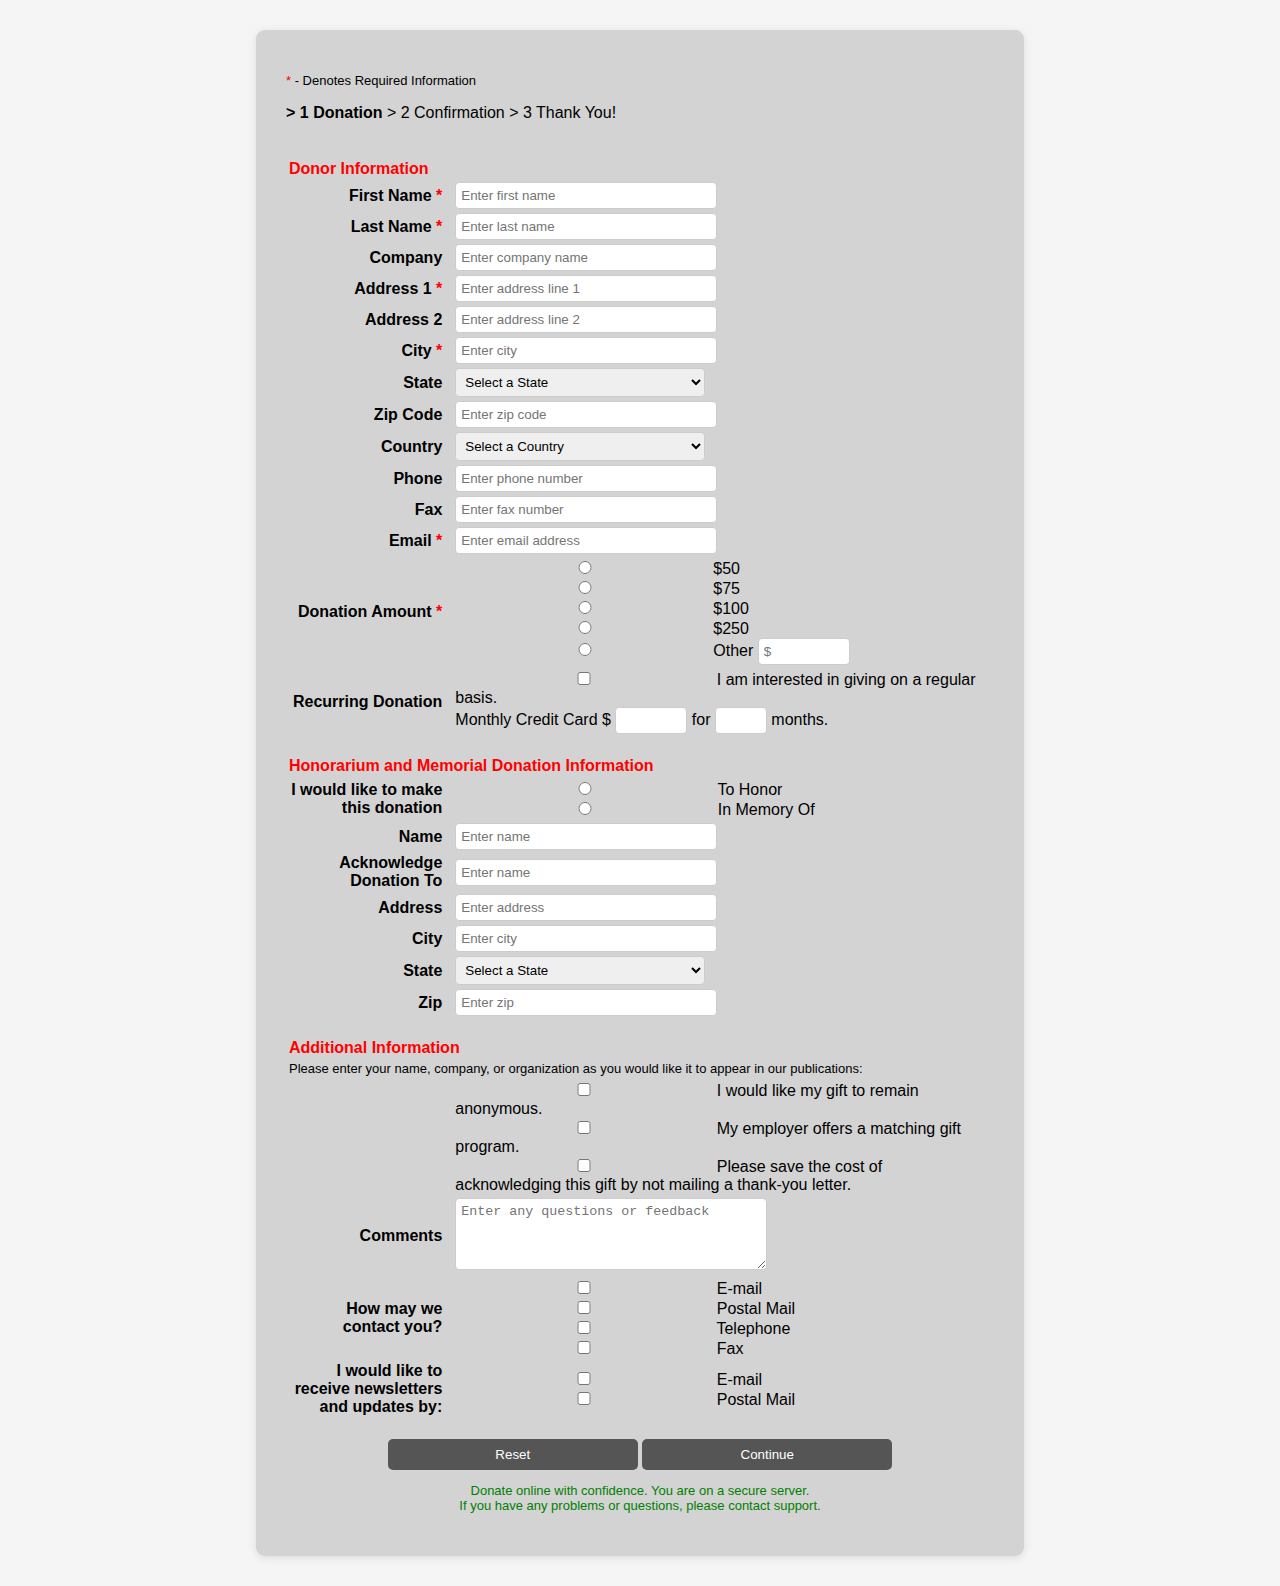
<file: index.html>
<!DOCTYPE html>
<html>

<head>
    <title>Donation Form</title>
    <style>
        body {
            margin-left: 20%;
            margin-right: 20%;
            background-color: #f5f5f5;
            font-family: Arial, sans-serif;
        }

        .container {
            max-width: 800px;
            margin: 30px auto;
            background-color: lightgrey;
            padding: 30px;
            border-radius: 9px;
            box-shadow: 0 2px 10px rgba(0, 0, 0, 0.1);
        }

        table {
            margin-left: auto;
            margin-right: auto;
        }

        .right-align {
            text-align: right;
            font-weight: bold;
            padding-right: 10px;
        }

        #header1 {
            font-size: small;
        }

        #header2 {
            font-weight: bold;
        }

        input,
        select,
        textarea {
            padding: 5px;
            width: 250px;
            border-radius: 4px;
            border: 1px solid #ccc;
        }

        textarea {
            width: 300px;
            height: 60px;
        }

        .section-title {
            color: red;
            font-weight: bold;
            padding-top: 20px;
        }

        .button-container {
            text-align: center;
            padding-top: 20px;
        }

        input[type="submit"],
        input[type="reset"] {
            background-color: #555;
            color: white;
            padding: 8px 15px;
            border: none;
            border-radius: 5px;
            cursor: pointer;
        }

            input[type="submit"]:hover,
            input[type="reset"]:hover {
                background-color: #333;
            }

        .note {
            font-size: small;
            color: green;
            text-align: center;
            margin-top: 10px;
        }

        .small-text {
            font-size: small;
        }
    </style>
</head>

<body>
    <div class="container">
        <p id="header1"><span style="color:red">*</span> - Denotes Required Information</p>
        <p><span id="header2">> 1 Donation</span> > 2 Confirmation > 3 Thank You!</p>

        <form>
            <table>
                <!-- Donor Information -->
                <tr>
                    <td colspan="2" class="section-title">Donor Information</td>
                </tr>

                <tr>
                    <td class="right-align">First Name <span style="color:red">*</span></td>
                    <td><input type="text" placeholder="Enter first name"></td>
                </tr>

                <tr>
                    <td class="right-align">Last Name <span style="color:red">*</span></td>
                    <td><input type="text" placeholder="Enter last name"></td>
                </tr>

                <tr>
                    <td class="right-align">Company</td>
                    <td><input type="text" placeholder="Enter company name"></td>
                </tr>

                <tr>
                    <td class="right-align">Address 1 <span style="color:red">*</span></td>
                    <td><input type="text" placeholder="Enter address line 1"></td>
                </tr>

                <tr>
                    <td class="right-align">Address 2</td>
                    <td><input type="text" placeholder="Enter address line 2"></td>
                </tr>

                <tr>
                    <td class="right-align">City <span style="color:red">*</span></td>
                    <td><input type="text" placeholder="Enter city"></td>
                </tr>

                <tr>
                    <td class="right-align">State</td>
                    <td>
                        <select>
                            <option selected disabled>Select a State</option>
                            <option>New York</option>
                            <option>California</option>
                            <option>Texas</option>
                            <option>Florida</option>
                        </select>
                    </td>
                </tr>

                <tr>
                    <td class="right-align">Zip Code</td>
                    <td><input type="text" placeholder="Enter zip code"></td>
                </tr>

                <tr>
                    <td class="right-align">Country</td>
                    <td>
                        <select>
                            <option selected disabled>Select a Country</option>
                            <option>Bangladesh</option>
                            <option>USA</option>
                            <option>UK</option>
                            <option>India</option>
                        </select>
                    </td>
                </tr>

                <tr>
                    <td class="right-align">Phone</td>
                    <td><input type="text" placeholder="Enter phone number"></td>
                </tr>

                <tr>
                    <td class="right-align">Fax</td>
                    <td><input type="text" placeholder="Enter fax number"></td>
                </tr>

                <tr>
                    <td class="right-align">Email <span style="color:red">*</span></td>
                    <td><input type="email" placeholder="Enter email address"></td>
                </tr>

                <tr>
                    <td class="right-align">Donation Amount <span style="color:red">*</span></td>
                    <td>
                        <input type="radio" name="amount">$50
                        <input type="radio" name="amount">$75
                        <input type="radio" name="amount">$100
                        <input type="radio" name="amount">$250
                        <input type="radio" name="amount">Other
                        <input type="text" placeholder="$" style="width:80px;">
                    </td>
                </tr>

                <tr>
                    <td class="right-align">Recurring Donation</td>
                    <td>
                        <input type="checkbox"> I am interested in giving on a regular basis.<br>
                        Monthly Credit Card $
                        <input type="text" style="width:60px;"> for
                        <input type="text" style="width:40px;"> months.
                    </td>
                </tr>

                <!-- Honorarium Section -->
                <tr>
                    <td colspan="2" class="section-title">Honorarium and Memorial Donation Information</td>
                </tr>
                <tr>
                    <td class="right-align">I would like to make this donation</td>
                    <td>
                        <input type="radio" name="honor"> To Honor
                        <input type="radio" name="honor"> In Memory Of
                    </td>
                </tr>
                <tr>
                    <td class="right-align">Name</td>
                    <td><input type="text" placeholder="Enter name"></td>
                </tr>
                <tr>
                    <td class="right-align">Acknowledge Donation To</td>
                    <td><input type="text" placeholder="Enter name"></td>
                </tr>
                <tr>
                    <td class="right-align">Address</td>
                    <td><input type="text" placeholder="Enter address"></td>
                </tr>
                <tr>
                    <td class="right-align">City</td>
                    <td><input type="text" placeholder="Enter city"></td>
                </tr>
                <tr>
                    <td class="right-align">State</td>
                    <td>
                        <select>
                            <option>Select a State</option>
                        </select>
                    </td>
                </tr>
                <tr>
                    <td class="right-align">Zip</td>
                    <td><input type="text" placeholder="Enter zip"></td>
                </tr>

                <!-- Additional Info -->
                <tr>
                    <td colspan="2" class="section-title">Additional Information</td>
                </tr>
                <tr>
                    <td colspan="2" class="small-text">
                        Please enter your name, company, or organization as you would like it to appear in our publications:
                    </td>
                </tr>

                <tr>
                    <td></td>
                    <td>
                        <input type="checkbox"> I would like my gift to remain anonymous. <br>
                        <input type="checkbox"> My employer offers a matching gift program. <br>
                        <input type="checkbox"> Please save the cost of acknowledging this gift by not mailing a thank-you letter.
                    </td>
                </tr>

                <tr>
                    <td class="right-align">Comments</td>
                    <td><textarea placeholder="Enter any questions or feedback"></textarea></td>
                </tr>

                <tr>
                    <td class="right-align">How may we contact you?</td>
                    <td>
                        <input type="checkbox"> E-mail
                        <input type="checkbox"> Postal Mail
                        <input type="checkbox"> Telephone
                        <input type="checkbox"> Fax
                    </td>
                </tr>

                <tr>
                    <td class="right-align">I would like to receive newsletters and updates by:</td>
                    <td>
                        <input type="checkbox"> E-mail
                        <input type="checkbox"> Postal Mail
                    </td>
                </tr>

                <tr>
                    <td colspan="2" class="button-container">
                        <input type="reset" value="Reset">
                        <input type="submit" value="Continue">
                    </td>
                </tr>
            </table>
        </form>

        <p class="note">
            Donate online with confidence. You are on a secure server.<br>
            If you have any problems or questions, please contact support.
        </p>
    </div>
</body>

</html>
</file>
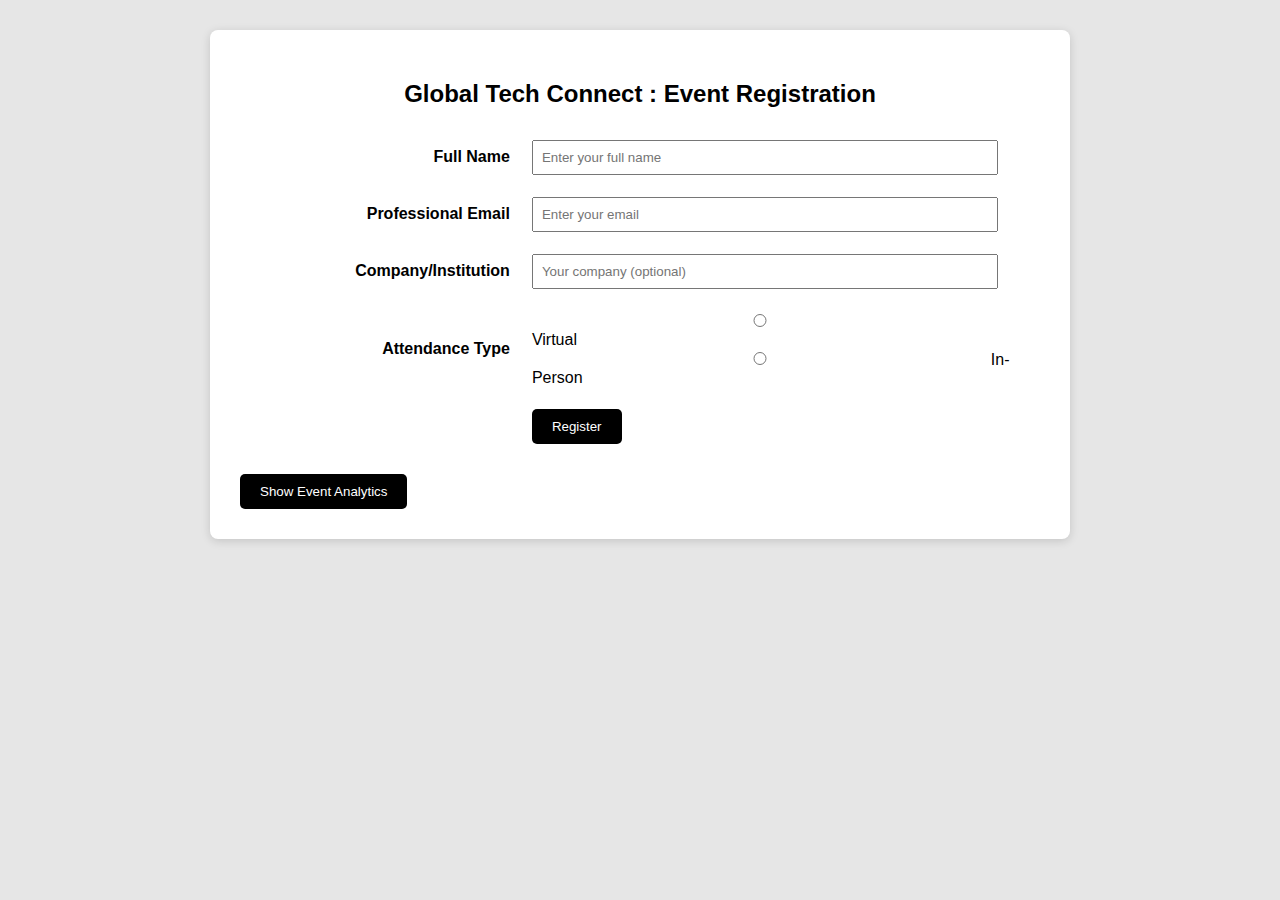
<file: Lab_Exam.html>
<!DOCTYPE html>
<html>

<head>
    <title>Event Registration : Global Tech Connect</title>

    <style>
        body {
            margin: 0;
            padding: 0;
            background-color: #e6e6e6;
            font-family: Arial, sans-serif;
        }

        .container {
            max-width: 800px;
            margin: 30px auto;
            background: white;
            padding: 30px;
            border-radius: 8px;
            box-shadow: 0 2px 10px rgba(0, 0, 0, 0.15);
        }

        h2 {
            text-align: center;
            margin-bottom: 20px;
        }

        table {
            width: 100%;
        }

        td {
            padding: 10px;
        }

        .right-align {
            text-align: right;
            font-weight: bold;
            width: 35%;
        }

        input, select {
            padding: 8px;
            width: 90%;
        }

        .error {
            color: red;
            font-size: 12px;
        }

        #statsPanel {
            margin-top: 20px;
            padding: 15px;
            display: none;
            background: #f9f9f9;
            border-left: 4px solid #333;
            border-radius: 5px;
        }

        button {
            padding: 10px 20px;
            background: black;
            color: white;
            border: none;
            cursor: pointer;
            border-radius: 5px;
        }

        button:hover {
            background: #333;
        }
    </style>
</head>

<body>

    <div class="container">

        <h2>Global Tech Connect : Event Registration</h2>

        <form id="regForm">

            <table>
                <tr>
                    <td class="right-align">Full Name</td>
                    <td>
                        <input type="text" id="fullName" placeholder="Enter your full name">
                        <div id="nameErr" class="error"></div>
                    </td>
                </tr>

                <tr>
                    <td class="right-align">Professional Email</td>
                    <td>
                        <input type="text" id="email" placeholder="Enter your email">
                        <div id="emailErr" class="error"></div>
                    </td>
                </tr>

                <tr>
                    <td class="right-align">Company/Institution</td>
                    <td>
                        <input type="text" id="company" placeholder="Your company (optional)">
                    </td>
                </tr>

                <tr>
                    <td class="right-align">Attendance Type</td>
                    <td>
                        <input type="radio" name="attend" value="Virtual"> Virtual
                        <input type="radio" name="attend" value="In-Person"> In-Person
                        <div id="attendErr" class="error"></div>
                    </td>
                </tr>

                <tr>
                    <td></td>
                    <td><button type="submit">Register</button></td>
                </tr>
            </table>
        </form>

        <br>

        <button id="toggleStats">Show Event Analytics</button>

        <div id="statsPanel">
            <h3>Event Analytics</h3>
            <p>Total Registrants: <span id="totalCount">0</span></p>
            <p>Virtual Attendees: <span id="virtualCount">0</span></p>
            <p>In-Person Attendees: <span id="inpersonCount">0</span></p>
        </div>

    </div>

    <script>
        let registrations = [];

        function validateName(name) {
            return name.length >= 6 && name.length <= 100;
        }


        function validateEmail(email) {
    if (!email.includes("@")) return false;

    let parts = email.split("@");
    if (parts.length !== 2) return false;

    let username = parts[0];
    let domain = parts[1];

    if (username.length < 1) return false;
    if (!domain.includes(".")) return false;

    let domainParts = domain.split(".");
    if (domainParts.length < 2) return false;
    if (domainParts[0].length < 1) return false;
    if (domainParts[1].length < 2) return false;

    return true;
}


        document.getElementById("regForm").addEventListener("submit", function (e) {
            e.preventDefault();

            let fullName = document.getElementById("fullName").value.trim();
            let email = document.getElementById("email").value.trim();
            let company = document.getElementById("company").value.trim();
            let attendance = document.querySelector("input[name='attend']:checked");

            let valid = true;

            if (!validateName(fullName)) {
                document.getElementById("nameErr").innerText = "Name must be between 6 and 100 characters.";
                valid = false;
            } else {
                document.getElementById("nameErr").innerText = "";
            }

            if (!validateEmail(email)) {
                document.getElementById("emailErr").innerText = "Please enter a valid professional email address.";
                valid = false;
            } else {
                document.getElementById("emailErr").innerText = "";
            }

            if (!attendance) {
                document.getElementById("attendErr").innerText = "Please select your attendance type.";
                valid = false;
            } else {
                document.getElementById("attendErr").innerText = "";
            }

            if (!valid) return;

            registrations.push({
                name: fullName,
                email: email,
                company: company,
                attendance: attendance.value
            });

            alert("Registration successful!");
            updateStats();
        });

        function updateStats() {
            document.getElementById("totalCount").innerText = registrations.length;

            let virtual = registrations.filter(x => x.attendance === "Virtual").length;
            let inperson = registrations.filter(x => x.attendance === "In-Person").length;

            document.getElementById("virtualCount").innerText = virtual;
            document.getElementById("inpersonCount").innerText = inperson;
        }

        document.getElementById("toggleStats").addEventListener("click", function () {
            let panel = document.getElementById("statsPanel");

            if (panel.style.display === "none") {
                panel.style.display = "block";
                this.innerText = "Hide Event Analytics";
            } else {
                panel.style.display = "none";
                this.innerText = "Show Event Analytics";
            }
        });
    </script>

</body>

</html>
</file>
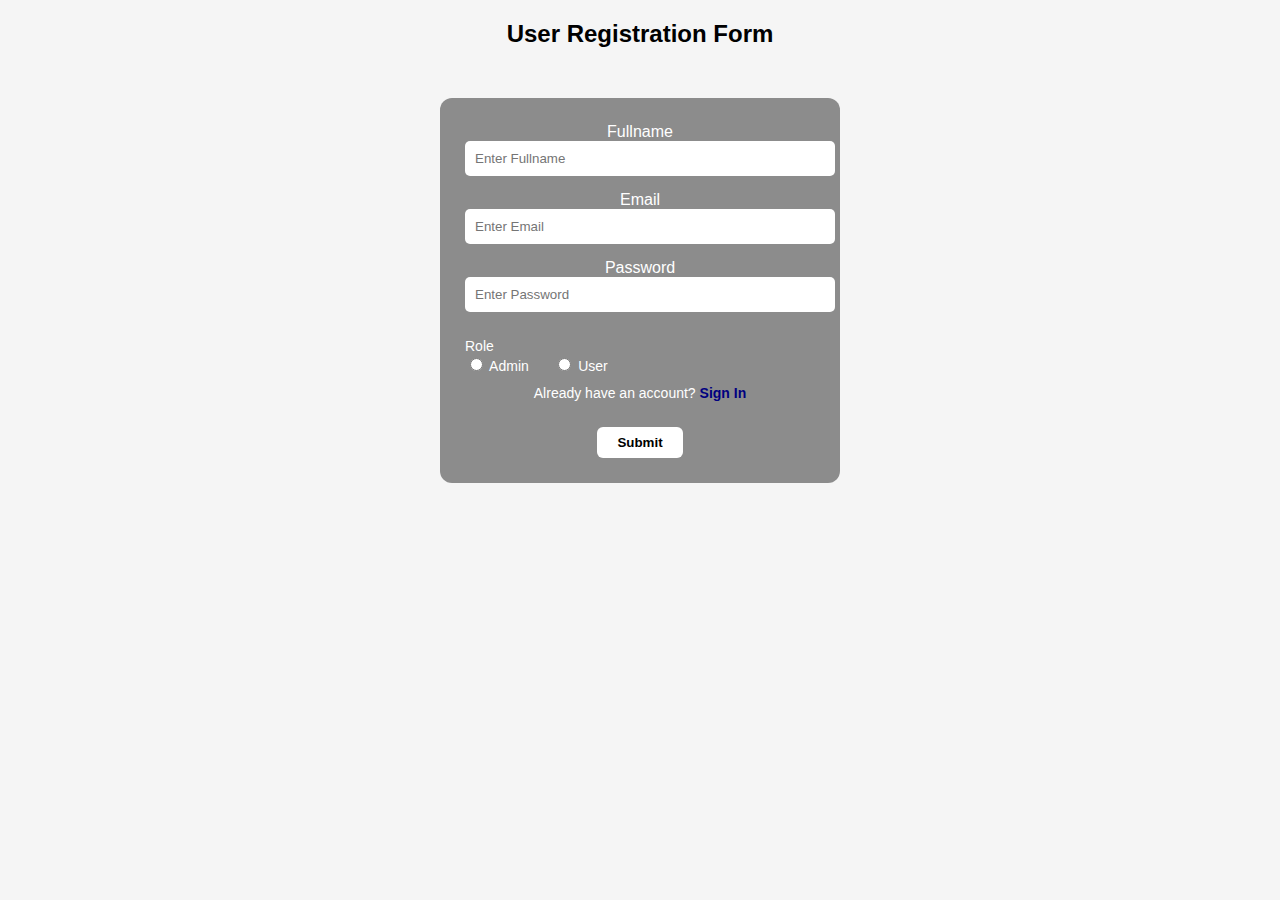
<file: lab_task_02.html>
<!DOCTYPE html>
<html lang="en">
<head>
<meta charset="UTF-8">
<title>User Registration Form</title>
<style>
    body {
        font-family: Arial, sans-serif;
        background-color: #f5f5f5;
        text-align: center;
    }

    .container {
        background-color: #8c8c8c;
        width: 350px;
        margin: 50px auto;
        padding: 25px;
        border-radius: 12px;
        color: white;
    }

    h2 {
        margin-bottom: 15px;
        color: black;
    }

    input[type="text"],
    input[type="email"],
    input[type="password"] {
        width: 100%;
        padding: 10px;
        border-radius: 5px;
        border: none;
        margin-bottom: 15px;
    }

    .role-group {
        margin: 10px 0;
        text-align: left;
    }

    .role-group label {
        margin-right: 20px;
        font-size: 14px;
        color: white;
    }

    .signin {
        font-size: 14px;
        margin-top: 10px;
    }

    .signin a {
        color: navy;
        text-decoration: none;
        font-weight: bold;
    }

    .submit-btn {
        background-color: #ffffff;
        border: none;
        padding: 8px 20px;
        font-weight: bold;
        border-radius: 6px;
        cursor: pointer;
        margin-top: 12px;
    }

    .submit-btn:hover {
        background-color: #dfdfdf;
    }
</style>
</head>

<body>

<h2>User Registration Form</h2>

<div class="container">
    <form action="#">
        <label>Fullname</label><br>
        <input type="text" placeholder="Enter Fullname"><br>

        <label>Email</label><br>
        <input type="email" placeholder="Enter Email"><br>

        <label>Password</label><br>
        <input type="password" placeholder="Enter Password"><br>

        <div class="role-group">
            <label>Role</label><br>
            <label><input type="radio" name="role"> Admin</label>
            <label><input type="radio" name="role"> User</label>
        </div>

        <p class="signin">Already have an account? 
            <a href="#">Sign In</a>
        </p>

        <button class="submit-btn" type="submit">Submit</button>
    </form>
</div>

</body>
</html>
</file>
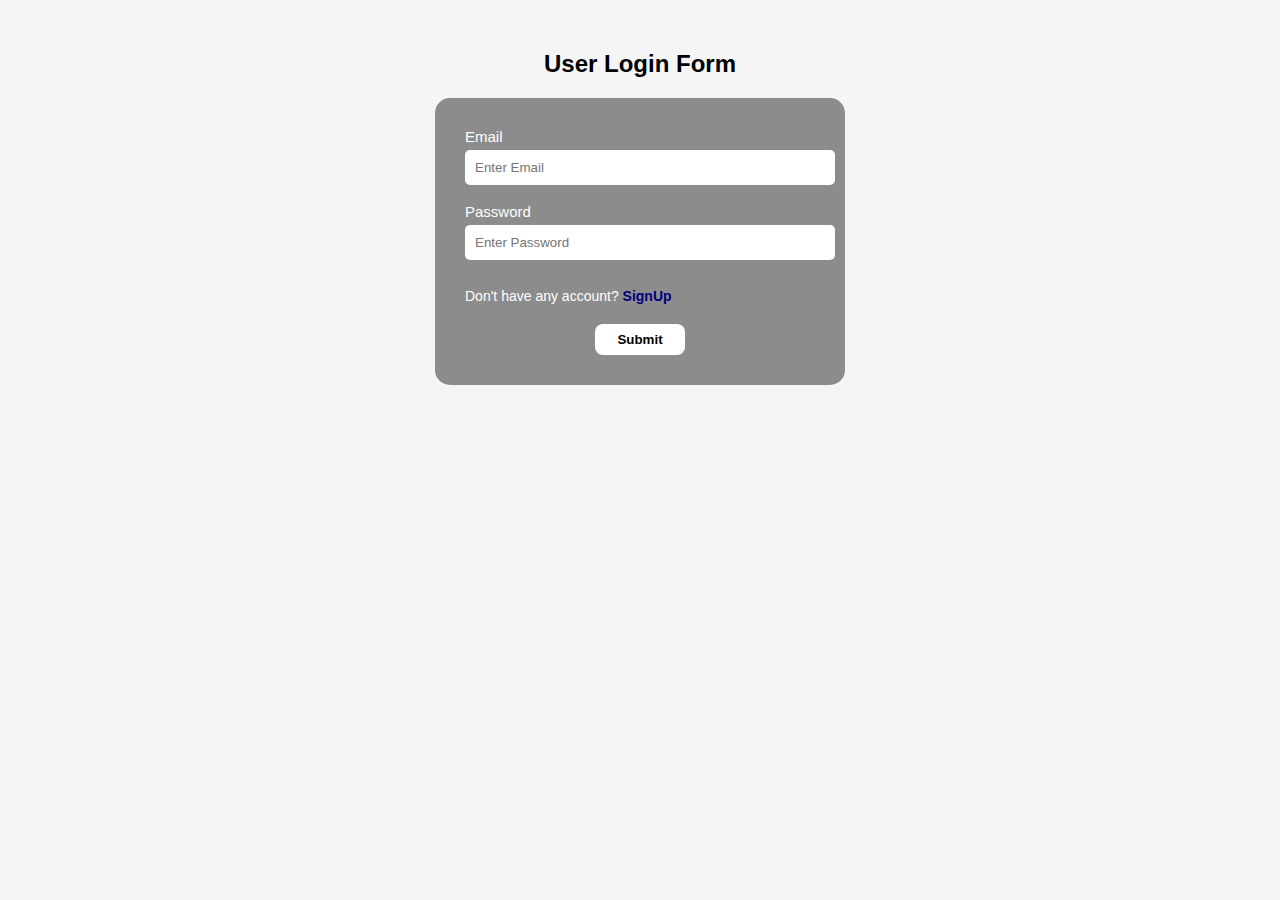
<file: task_02_Login.html>
<!DOCTYPE html>
<html lang="en">
<head>
<meta charset="UTF-8">
<title>User Login Form</title>

<style>
    body {
        font-family: Arial, sans-serif;
        background-color: #f5f5f5;
        text-align: center;
    }

    h2 {
        margin-top: 50px;
        margin-bottom: 20px;
        color: black;
    }

    .container {
        background-color: #8c8c8c;
        width: 350px;
        margin: 0 auto;
        padding: 30px;
        border-radius: 15px;
        color: white;
    }

    label {
        display: block;
        text-align: left;
        margin-bottom: 5px;
        font-size: 15px;
    }

    input[type="email"],
    input[type="password"] {
        width: 100%;
        padding: 10px;
        border-radius: 5px;
        border: none;
        margin-bottom: 18px;
    }

    .signup-text {
        font-size: 14px;
        margin: 10px 0;
        text-align: left;
    }

    .signup-text a {
        color: navy;
        font-weight: bold;
        text-decoration: none;
    }

    .submit-btn {
        background-color: #ffffff;
        border: none;
        width: 90px;
        padding: 8px;
        font-weight: bold;
        border-radius: 8px;
        cursor: pointer;
        margin-top: 10px;
    }

    .submit-btn:hover {
        background-color: #e0e0e0;
    }
</style>

</head>

<body>

<h2>User Login Form</h2>

<div class="container">
    <form action="#">
        <label>Email</label>
        <input type="email" placeholder="Enter Email">

        <label>Password</label>
        <input type="password" placeholder="Enter Password">

        <p class="signup-text">
            Don't have any account? 
            <a href="#">SignUp</a>
        </p>

        <button type="submit" class="submit-btn">Submit</button>
    </form>
</div>

</body>
</html>
</file>
